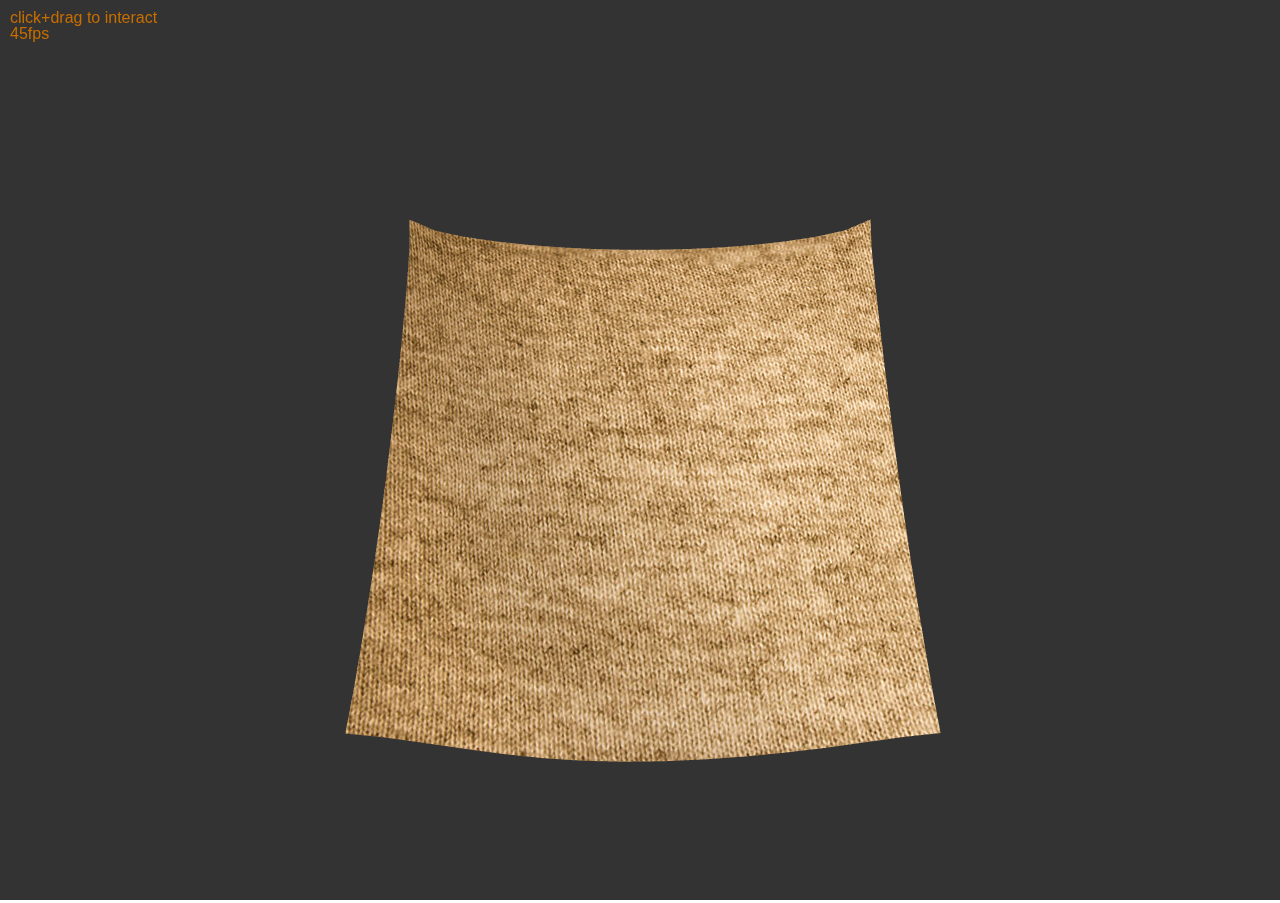
<file: src/index.html>
<!DOCTYPE html>
<html lang="en">
<head>
	<meta charset="UTF-8">
	<meta name="viewport" content="width=device-width, initial-scale=1.0">
	<link rel="stylesheet" href="reset-2.0.min.css">	
	<link rel="stylesheet" href="style.css">
	<title>Document</title>
</head>
<body>
	<script type="text/x-vertex-shader" id="vs">
		attribute vec3 a_position;
		attribute vec3 a_normal;
		attribute vec2 a_texcoord;
		
		varying vec3 v_view;
		varying vec3 v_light;
		varying vec3 v_normal;
		varying vec2 v_texcoord;
		
		void main() {
			vec4 p = u_modelView * vec4(a_position, 1.0);
			v_normal = mat3(u_modelView) * a_normal;
			v_view = -p.xyz;
			v_light = u_lightPos - p.xyz;
			v_texcoord = a_texcoord;
			gl_Position = u_proj * p;
		}
		</script>
		
		<script type="text/x-fragment-shader" id="fs">
		varying vec3 v_view;
		varying vec3 v_light;
		varying vec3 v_normal;
		varying vec2 v_texcoord;
		uniform sampler2D u_albedo;
		void main() {
			vec3 n = normalize(v_normal);
			vec3 l = normalize(v_light);
			vec3 v = normalize(v_view);
			vec3 r = reflect(-l, n);
			vec3 albedo = pow(texture2D(u_albedo, v_texcoord).xyz, vec3(2.2));
			vec3 diffuse = max(dot(n, l), 0.0)*albedo;
			vec3 specular = vec3(0.0);//pow(max(dot(r, v), 0.0), 30.0) * u_lightColor;
			vec3 color = saturate(u_ambient * albedo + diffuse + specular);
			gl_FragColor = vec4(pow(color, vec3(1.0/2.2)), 1.0);
		}
		</script>
		<div class="info">
		  click+drag to interact <br/>
		  <div id="fps"></div>
		</div>
		<canvas></canvas>
		<script src='simutil.js'></script>
		<script src="script.js"></script>
</body>
</html>
</file>
<file: src/style.css>
/* Styles go here */
body,
html,
canvas {
  width: 100%;
  height: 100%;
  margin: 0;
  padding: 0;
  border: none;
  overflow: hidden;
}
.info {
  position: absolute;
  top: 0;
  left: 0;
  width: 400px;
  font-family: sans-serif;
  padding: 10px;
  color: #c86e00;
  -webkit-user-select: none;
  user-select: none;
}
a:visited,
a:hover,
a:active {
  color: #965000;
}
</file>
